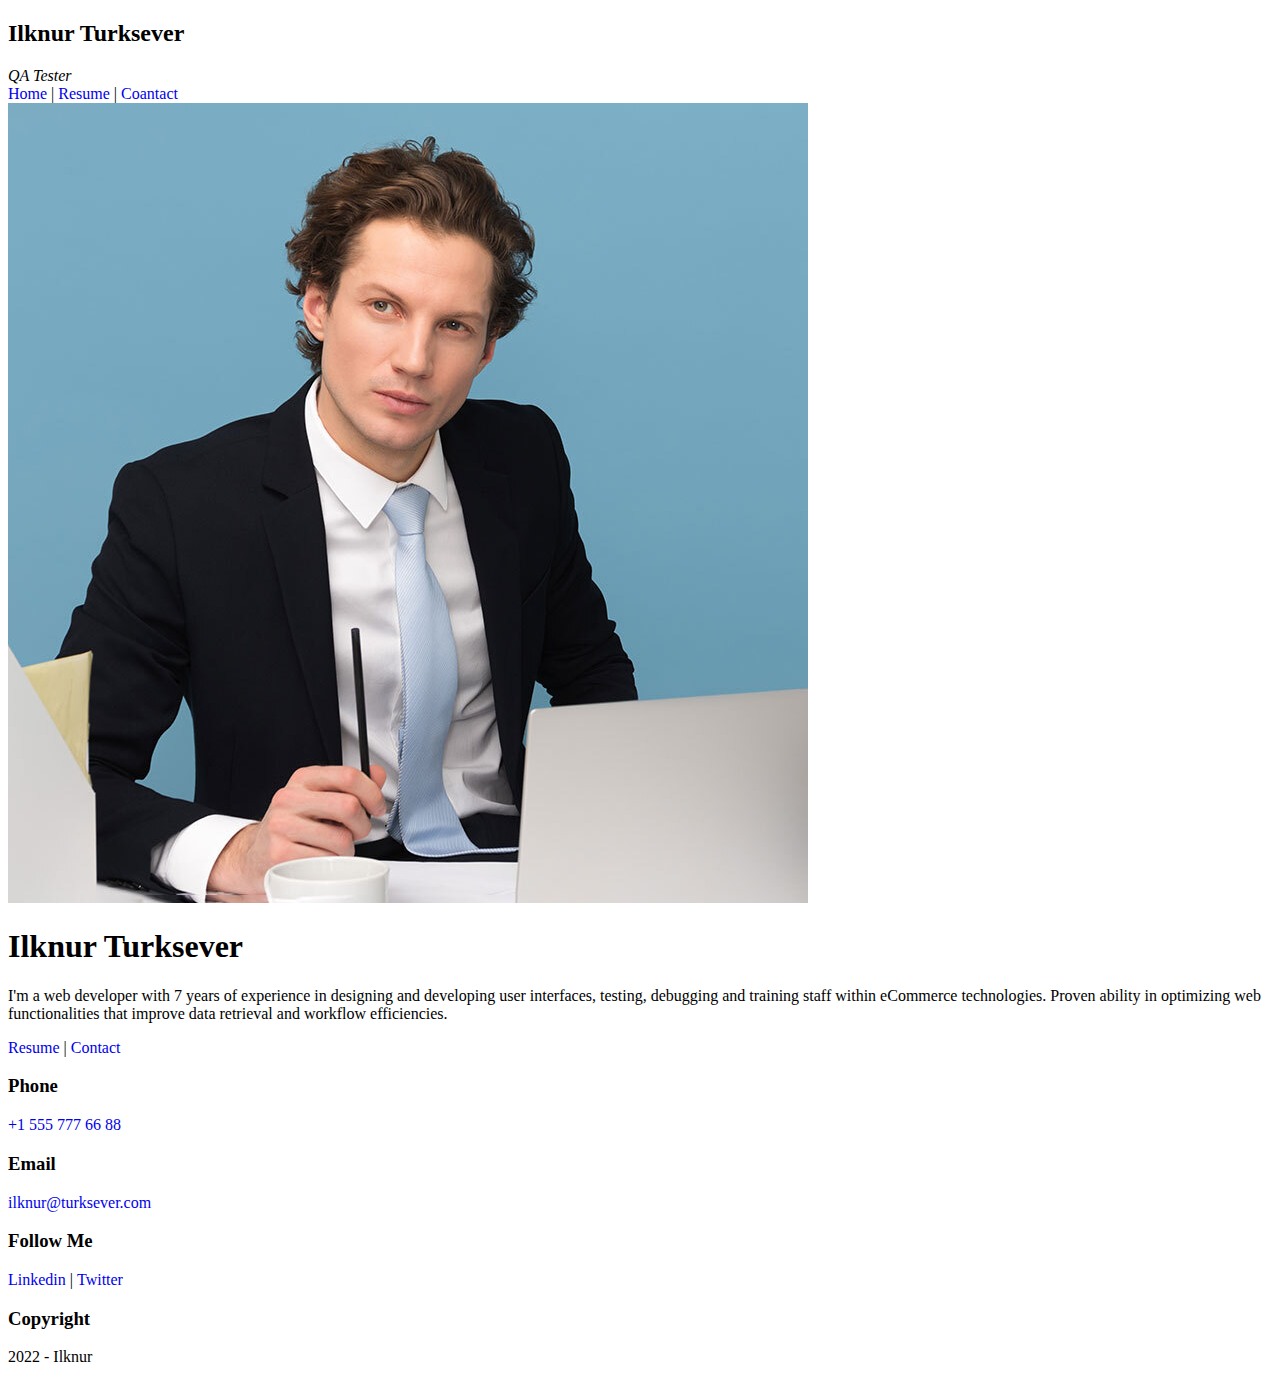
<file: index.html>
<!DOCTYPE html>
<html lang="en">
<head>
    <meta charset="UTF-8">
    <meta http-equiv="X-UA-Compatible" content="IE=edge">
    <meta name="viewport" content="width=device-width, initial-scale=1.0">
    <title>Ilknur Turksever Resume</title>
    <link rel="stylesheet" href="css/style.css">
    
</head>
<body>
    <div class="header">
        <div class="title">
            <h2>Ilknur Turksever</h2>
            <i>QA Tester </i>
        </div>

        <div class="menu"> 
           <a href="home.html"> Home </a> |
           <a href="resume.html"> Resume </a> | 
           <a href="contact.html"> Coantact </a> 

        </div>
     </div>

     <div class="content">
         <div class="about">
             <div class="my-phote">
                 <img src="img/pexels-moose-photos-1586996.jpg" alt="Ilknur Turksever">
                 

             </div>

             <div class="description">
                 <h1>Ilknur Turksever</h1>
                 <p>
                    I'm a web developer with 7 years of experience in designing and
                    developing user interfaces, testing, debugging and training staff
                    within eCommerce technologies. Proven ability in optimizing web
                    functionalities that improve data retrieval and workflow
                    efficiencies.
                </p>

                <div class="toolbar">
                <a href="resume.html"> Resume </a> | 
                <a href="contact.html"> Contact </a>
                </div>
             </div>

         </div>

     </div>

     <div class="footer">
         <div>
             <h3>Phone</h3>
             <p> <a href="tel:+15557776688">+1 555 777 66 88</a></p>
         </div>
     

        <div>
            <h3>Email</h3>
            <p> <a href="mailto:ilknur@turksever.com">ilknur@turksever.com</a></p>
        </div>

   
        <div>
            <h3>Follow Me</h3>
            <p> <a href="https://www.linkedin.com/in/ilknur-turksever/" target="_blank"> Linkedin</a> | 
                <a href="https://www.twitter.com/in/ilknurtrksvr1/" target="_blank"> Twitter</a> 
            </p>
        </div>


        <div>
            <h3>Copyright</h3>
            <p>2022 - Ilknur</p>
        </div>
    </div>


</body>
</html>
</file>
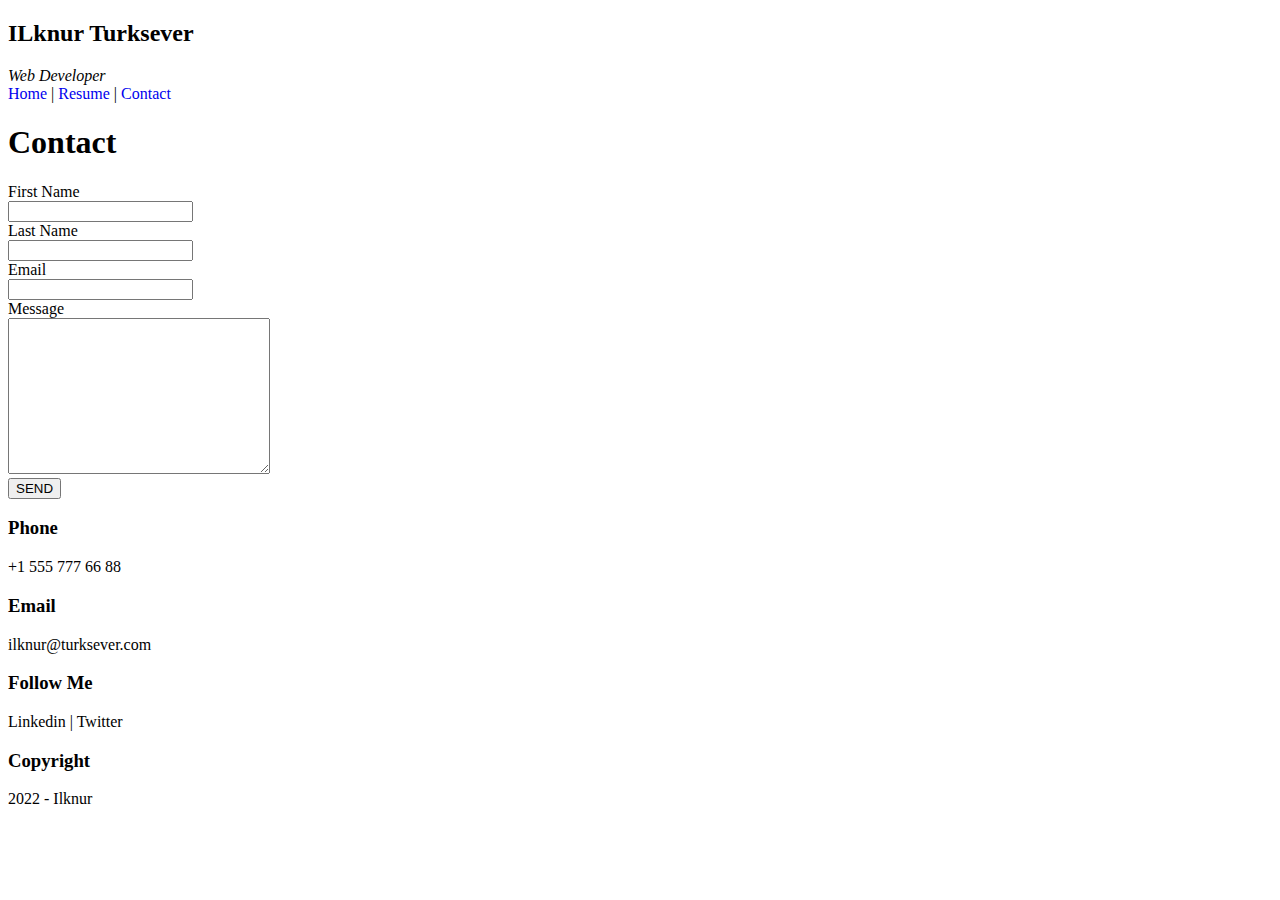
<file: contact.html>
<!DOCTYPE html>
<html lang="en">
  <head>
    <meta charset="UTF-8" />
    <meta http-equiv="X-UA-Compatible" content="IE=edge" />
    <meta name="viewport" content="width=device-width, initial-scale=1.0" />
    <title>Ilknur Turksever - Resume</title>
    <link rel="stylesheet" href="css/style.css">
  </head>
  <body>
    <div class="header">
      <div class="title">
        <h2>  ILknur Turksever </h2>
        <i>Web Developer</i>
      </div>
      <div class="menu">
        <a href="index.html">Home</a> | <a href="resume.html">Resume</a> |
        <a href="contact.html">Contact</a>
      </div>
    </div>
    <div class="content">
      <h1>Contact</h1>
      <div class="section">
        <div class="card">
          <div class="left">
            <form action="saveToDB.aspx">
              <div class="form-row">
                <div>
                  <label for="firstName">First Name</label>
                </div>
                <input type="text" name="firstName" id="firstName" />
              </div>
              <div class="form-row">
                <div>
                  <label for="lastName">Last Name</label>
                </div>
                <input type="text" name="lastName" id="lastName" />
              </div>
              <div class="form-row">
                <div>
                  <label for="email">Email</label>
                </div>
                <input type="text" name="email" id="email" />
              </div>
              <div class="form-row">
                <div>
                  <label for="message">Message</label>
                </div>
                
                <textarea name="message" id="message" cols="30" rows="10"></textarea>
              </div>
              <button type="submit">SEND</button>
            </form>
          </div>
        </div>
      </div>
    </div>
    <div class="footer">
      <div>
        <h3>Phone</h3>
        <p>+1 555 777 66 88</p>
      </div>
      <div>
        <h3>Email</h3>
        <p>ilknur@turksever.com</p>
      </div>
      <div>
        <h3>Follow Me</h3>
        <p>Linkedin | Twitter</p>
      </div>
      <div>
        <h3>Copyright</h3>
        <p>2022 - Ilknur</p>
      </div>
    </div>
  </body>
</html>
</file>
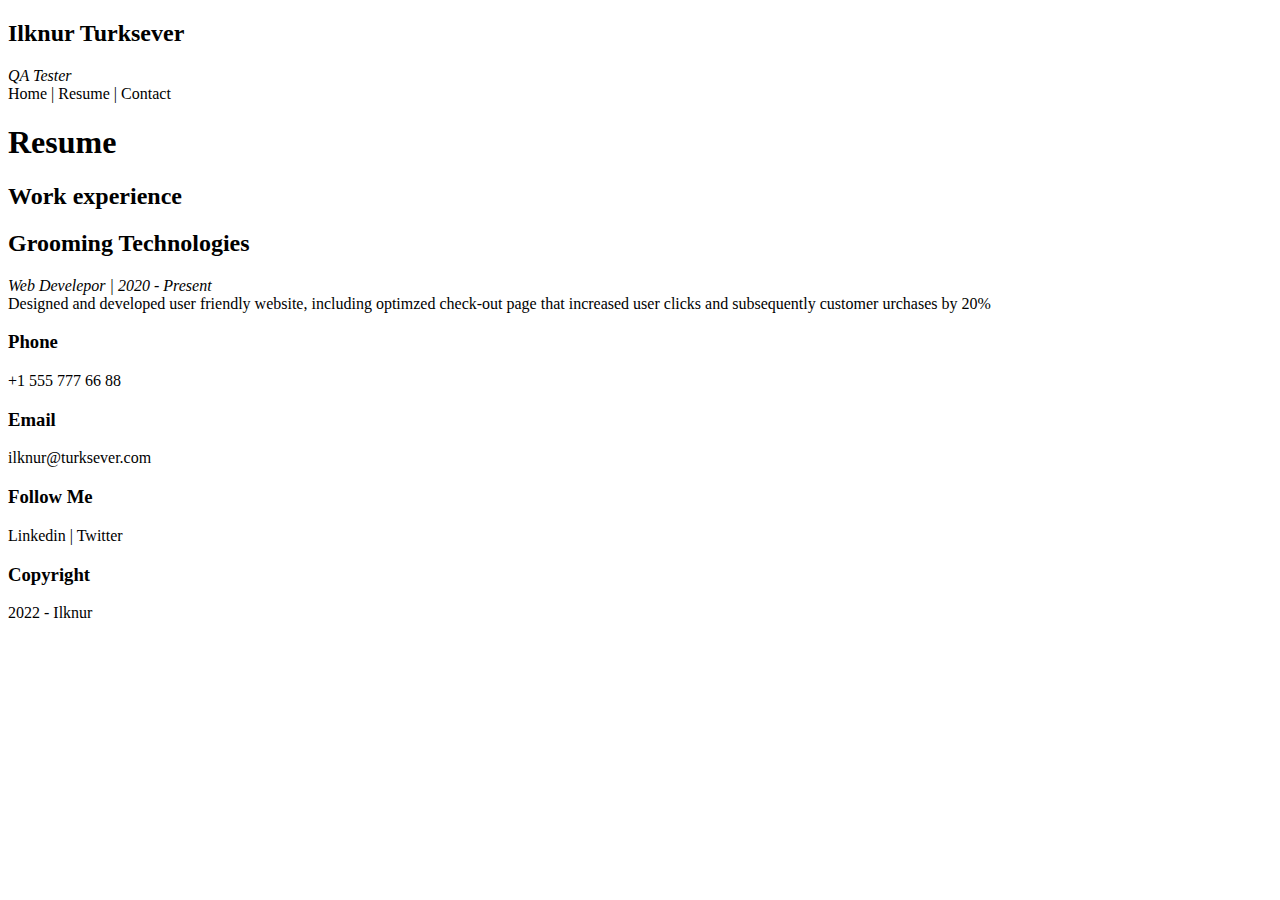
<file: resume.html>
<!DOCTYPE html>
<html lang="en">
<head>
    <meta charset="UTF-8">
    <meta http-equiv="X-UA-Compatible" content="IE=edge">
    <meta name="viewport" content="width=device-width, initial-scale=1.0">
    <title>Ilknur Turksever Resume</title>
    <link rel="stylesheet" href="css/style.css">

</head>
<body>
    <div class="header">
        <div class="title">
            <h2>Ilknur Turksever</h2>
            <i>QA Tester </i>
        </div>

        <div class="menu"> 
            Home | Resume | Contact

        </div>
     </div>

     <div class="content">
        <h1>Resume</h1>

        <div class="section">
            <h2>Work experience</h2>

            <div class="card">
                <div class="left">
                    <h2>Grooming Technologies</h2>
                    <i>Web Develepor | 2020 - Present</i>
                </div>

                <div class="right">
                    Designed and developed user friendly website, including optimzed
                    check-out page that increased user clicks and subsequently customer
                    urchases by 20%
                </div>

            </div>
        </div>
     </div>

     <div class="footer">
         <div>
             <h3>Phone</h3>
             <p>+1 555 777 66 88</p>
         </div>
     

     <div class="footer">
        <div>
            <h3>Email</h3>
            <p>ilknur@turksever.com</p>
        </div>
    

    <div class="footer">
        <div>
            <h3>Follow Me</h3>
            <p>Linkedin | Twitter</p>
        </div>

        <div>
            <h3>Copyright</h3>
            <p>2022 - Ilknur</p>
        </div>
    </div>


</body>
</html>
</file>
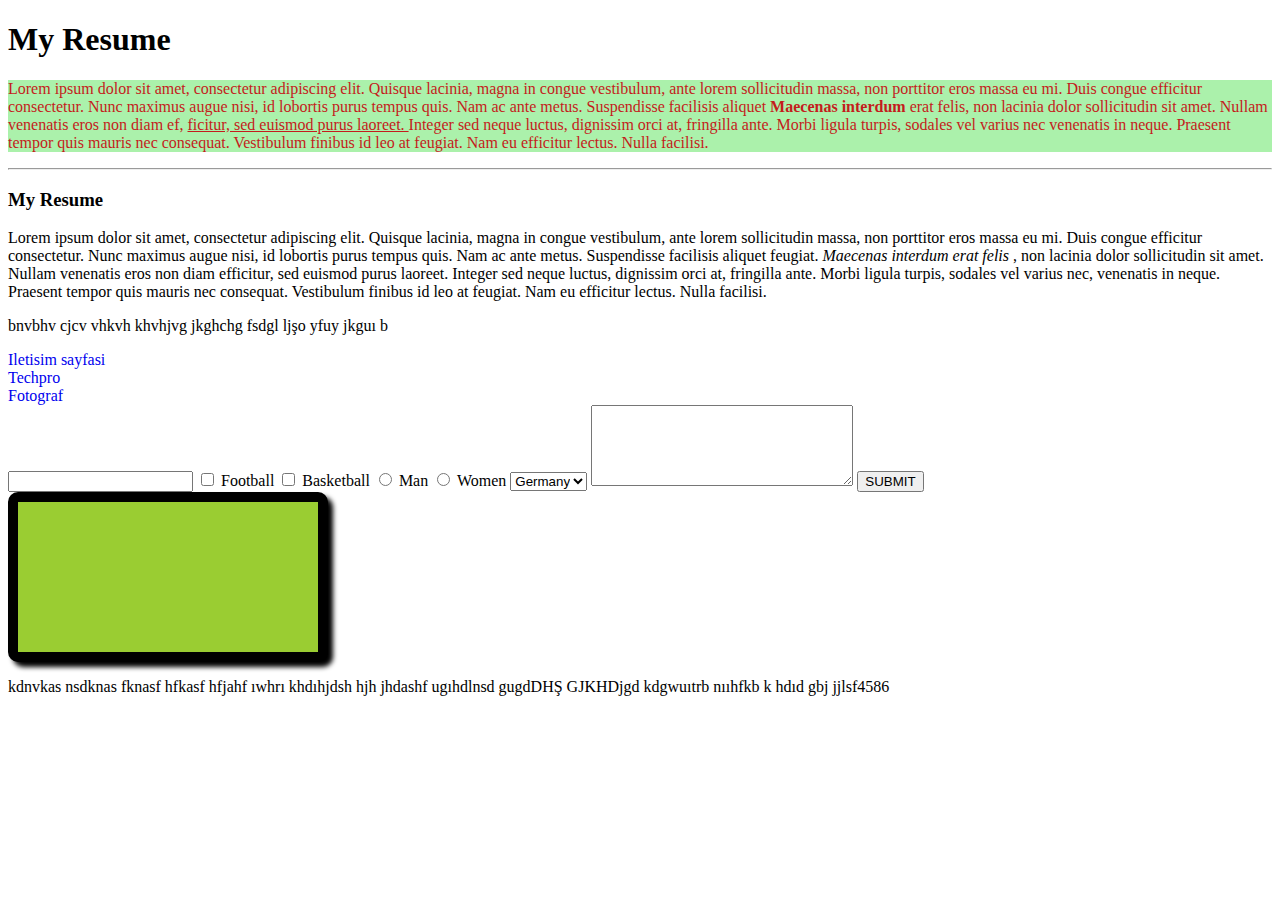
<file: test.html>
<!DOCTYPE html>
<html lang="en">
<head>
    <meta charset="UTF-8">
    <meta http-equiv="X-UA-Compatible" content="IE=edge">
    <meta name="viewport" content="width=device-width, initial-scale=1.0">
    <title>Ilknur Turksever Resume</title>
    <link rel="stylesheet" href="css/style.css">
</head>
<body>
    <h1>My Resume</h1>
      <p class="red">
          Lorem ipsum dolor sit amet, consectetur adipiscing elit. Quisque lacinia, magna in congue vestibulum, ante lorem sollicitudin massa, 
          non porttitor eros massa eu mi. Duis congue efficitur consectetur. Nunc maximus augue nisi, id lobortis purus tempus quis.
           Nam ac ante metus. Suspendisse facilisis aliquet <strong> Maecenas interdum</strong> erat felis, non lacinia dolor sollicitudin sit amet. 
           Nullam venenatis eros non diam ef, <u> ficitur, sed euismod purus laoreet. </u> Integer sed neque luctus, dignissim orci at, fringilla ante. 
           Morbi ligula turpis, sodales vel varius nec venenatis in neque. Praesent tempor quis mauris nec consequat. 
           Vestibulum finibus id leo at feugiat. Nam eu efficitur lectus. Nulla facilisi.</p>
          <hr>
          <h3>My Resume</h3>
        <p>Lorem ipsum dolor sit amet, consectetur adipiscing elit. Quisque lacinia, magna in congue vestibulum, ante lorem sollicitudin massa,
            non porttitor eros massa eu mi. Duis congue efficitur consectetur. Nunc maximus augue nisi, id lobortis purus tempus quis.
            Nam ac ante metus. Suspendisse facilisis aliquet feugiat. <i>Maecenas interdum erat felis</i> , non lacinia dolor sollicitudin sit amet.
            Nullam venenatis eros non diam efficitur, sed euismod purus laoreet. Integer sed neque luctus, dignissim orci at, fringilla ante.
            Morbi ligula turpis, sodales vel varius nec, venenatis in neque. Praesent tempor quis mauris nec consequat. 
            Vestibulum finibus id leo at feugiat. Nam eu efficitur lectus. Nulla facilisi.</p>
        
        <p>bnvbhv cjcv vhkvh khvhjvg jkghchg fsdgl ljşo  yfuy jkguı b </p>

        <a href="contact.html"> Iletisim sayfasi</a>
        <br>
        <a href="https://www.tectproeducation.com" target= "_blank" title="Techproeducation.com">Techpro</a>
        <br>
        <a href="img/pexels-moose-photos-1586996.jpg">Fotograf</a>

        <form action="kaydet.php">
            <input type="text">
            <input type="checkbox" name="" id=""> Football
            <input type="checkbox" name="" id=""> Basketball

            <input type="radio" name="sex" id=""> Man
            <input type="radio" name="sex" id=""> Women



        <select name="Country" id="">
            <option value="Germany">Germany</option>
            <option value="Turkey">Turkey</option>
            <option value="Canada">Canada</option>
            <option value="Russia">Russia</option>
        </select>

        <textarea name="" id="" cols="30" rows="5"></textarea>

        <input type="submit" value="SUBMIT">

        </form>


        <div class="box"></div>


        <p> kdnvkas nsdknas fknasf hfkasf hfjahf ıwhrı khdıhjdsh hjh jhdashf ugıhdlnsd gugdDHŞ GJKHDjgd kdgwuıtrb nııhfkb k hdıd gbj jjlsf4586</p>
      

</body>
</html>
</file>
<file: css/style.css>
.red{
    color: rgb(196, 28, 28);
    text-align: left;
    background-color: rgb(171, 241, 171);
}

a{
    text-decoration:none;
    font-weight: 500;
}

.box{

    width: 300px;
    height: 150px;
    background-color: yellowgreen;
    border: 10px solid; 
    border-top-left-radius: 0%;
    border-radius: 10px;
    box-shadow: 5px 5px 5px ;
}
</file>
